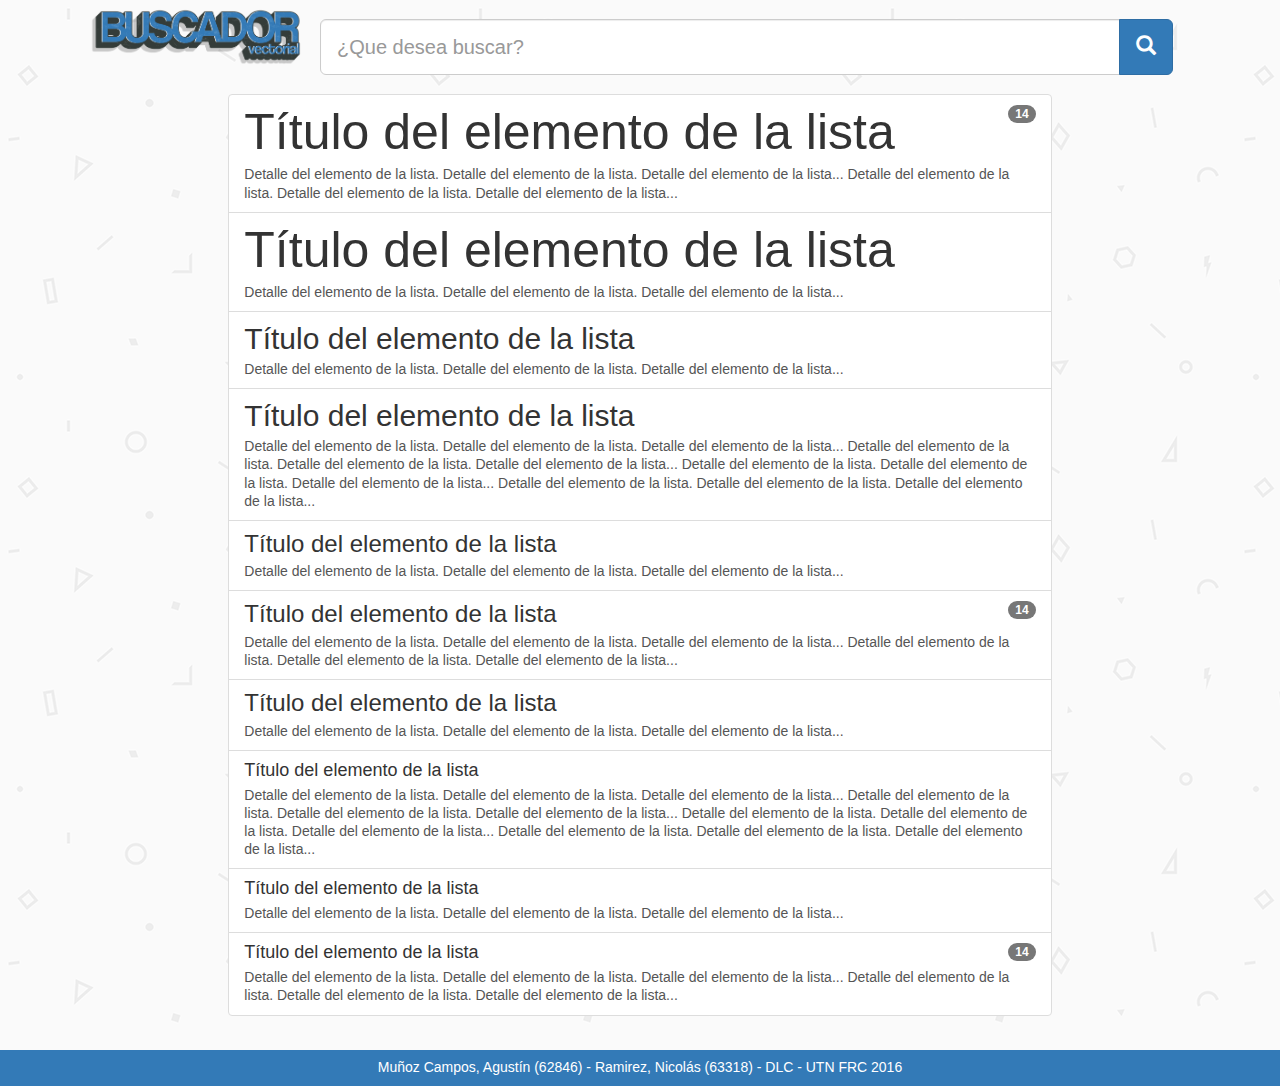
<file: PruebaBootsrapV1.1/web/ResultadoBusqueda.html>
<!DOCTYPE html>
<html>
    <head>
        <title>Resultado busqueda</title>
        <meta charset="UTF-8">
        <meta name="viewport" content="width=device-width, initial-scale=1.0">

        <!-- Bootstrap -->
        <link href="bootstrap/css/bootstrap.min.css" rel="stylesheet">        
        <link rel="stylesheet" href="bootstrap/css/bootstrap.css" type="text/css">
    </head>
    <body>        
        <div id="wrap">
            <div id="header">
                <div class='text-left col-md-3'><img style="width: 75%; height: 75%; margin-left: 25%; margin-top: 1.5%" src="bootstrap/css/logo1.png" alt=""/></div>
                <div class="col-lg-8" style="margin-top: 1.5%">
                    <div class="row">            
                        <div class="input-group input-group-lg">
                            <input type="text" class="form-control" placeholder="¿Que desea buscar?">
                            <span class="input-group-btn">
                                <button class="btn btn-primary" type="button">
                                    <span class="glyphicon glyphicon-search"></span>
                                </button>
                            </span>                    
                        </div><!-- /input-group -->   
                    </div><!-- /.row -->
                </div>
            </div>
            <!-- Comienza panel de resultados -->
            <div id="content">
                <div class="col-md-8 col-md-offset-2" style="margin-top: 1.5%">          

                    <!--<div class="panel panel-default">
                        <div class="panel-body">-->

                    <div class="list-group">                        
                        <a href="#" class="list-group-item">
                            <span class="badge">14</span>
                            <h1 class="list-group-item-heading">Título del elemento de la lista</h1>
                            <p class="list-group-item-text">Detalle del elemento de la lista. Detalle del elemento de la lista. Detalle del elemento de la lista... Detalle del elemento de la lista. Detalle del elemento de la lista. Detalle del elemento de la lista... </p>
                        </a>

                        <a href="#" class="list-group-item"><h1 class="list-group-item-heading">Título del elemento de la lista</h1>
                            <p class="list-group-item-text">Detalle del elemento de la lista. Detalle del elemento de la lista. Detalle del elemento de la lista...</p>
                        </a> 

                        <a href="#" class="list-group-item"><h2 class="list-group-item-heading">Título del elemento de la lista</h2>
                            <p class="list-group-item-text">Detalle del elemento de la lista. Detalle del elemento de la lista. Detalle del elemento de la lista...</p>
                        </a>
                        <a href="#" class="list-group-item"><h2 class="list-group-item-heading">Título del elemento de la lista</h2>
                            <p class="list-group-item-text">Detalle del elemento de la lista. Detalle del elemento de la lista. Detalle del elemento de la lista... Detalle del elemento de la lista. Detalle del elemento de la lista. Detalle del elemento de la lista... Detalle del elemento de la lista. Detalle del elemento de la lista. Detalle del elemento de la lista... Detalle del elemento de la lista. Detalle del elemento de la lista. Detalle del elemento de la lista...</p>
                        </a>
                        <a href="#" class="list-group-item"><h3 class="list-group-item-heading">Título del elemento de la lista</h3>
                            <p class="list-group-item-text">Detalle del elemento de la lista. Detalle del elemento de la lista. Detalle del elemento de la lista...</p>
                        </a> 

                        <a href="#" class="list-group-item">
                            <span class="badge">14</span>
                            <h3 class="list-group-item-heading">Título del elemento de la lista</h3>
                            <p class="list-group-item-text">Detalle del elemento de la lista. Detalle del elemento de la lista. Detalle del elemento de la lista... Detalle del elemento de la lista. Detalle del elemento de la lista. Detalle del elemento de la lista... </p>
                        </a>
                        <a href="#" class="list-group-item"><h3 class="list-group-item-heading">Título del elemento de la lista</h3>
                            <p class="list-group-item-text">Detalle del elemento de la lista. Detalle del elemento de la lista. Detalle del elemento de la lista...</p>
                        </a>
                        <a href="#" class="list-group-item"><h4 class="list-group-item-heading">Título del elemento de la lista</h4>
                            <p class="list-group-item-text">Detalle del elemento de la lista. Detalle del elemento de la lista. Detalle del elemento de la lista... Detalle del elemento de la lista. Detalle del elemento de la lista. Detalle del elemento de la lista... Detalle del elemento de la lista. Detalle del elemento de la lista. Detalle del elemento de la lista... Detalle del elemento de la lista. Detalle del elemento de la lista. Detalle del elemento de la lista...</p>
                        </a>
                        <a href="#" class="list-group-item"><h4 class="list-group-item-heading">Título del elemento de la lista</h4>
                            <p class="list-group-item-text">Detalle del elemento de la lista. Detalle del elemento de la lista. Detalle del elemento de la lista...</p>
                        </a> 

                        <a href="#" class="list-group-item">
                            <span class="badge">14</span>
                            <h4 class="list-group-item-heading">Título del elemento de la lista</h4>
                            <p class="list-group-item-text">Detalle del elemento de la lista. Detalle del elemento de la lista. Detalle del elemento de la lista... Detalle del elemento de la lista. Detalle del elemento de la lista. Detalle del elemento de la lista... </p>
                        </a>

                    </div>

                    <!--</div>
                </div>-->
                </div>
            </div>
        </div>

        <!-- Comienza pie de pagina -->
        <div id="footer">
            <div class="piedepagina">
                <h5>Muñoz Campos, Agustín (62846) - Ramirez, Nicolás (63318) - DLC - UTN FRC 2016</h5>
            </div>
        </div>

    </body>
</html>
</file>
